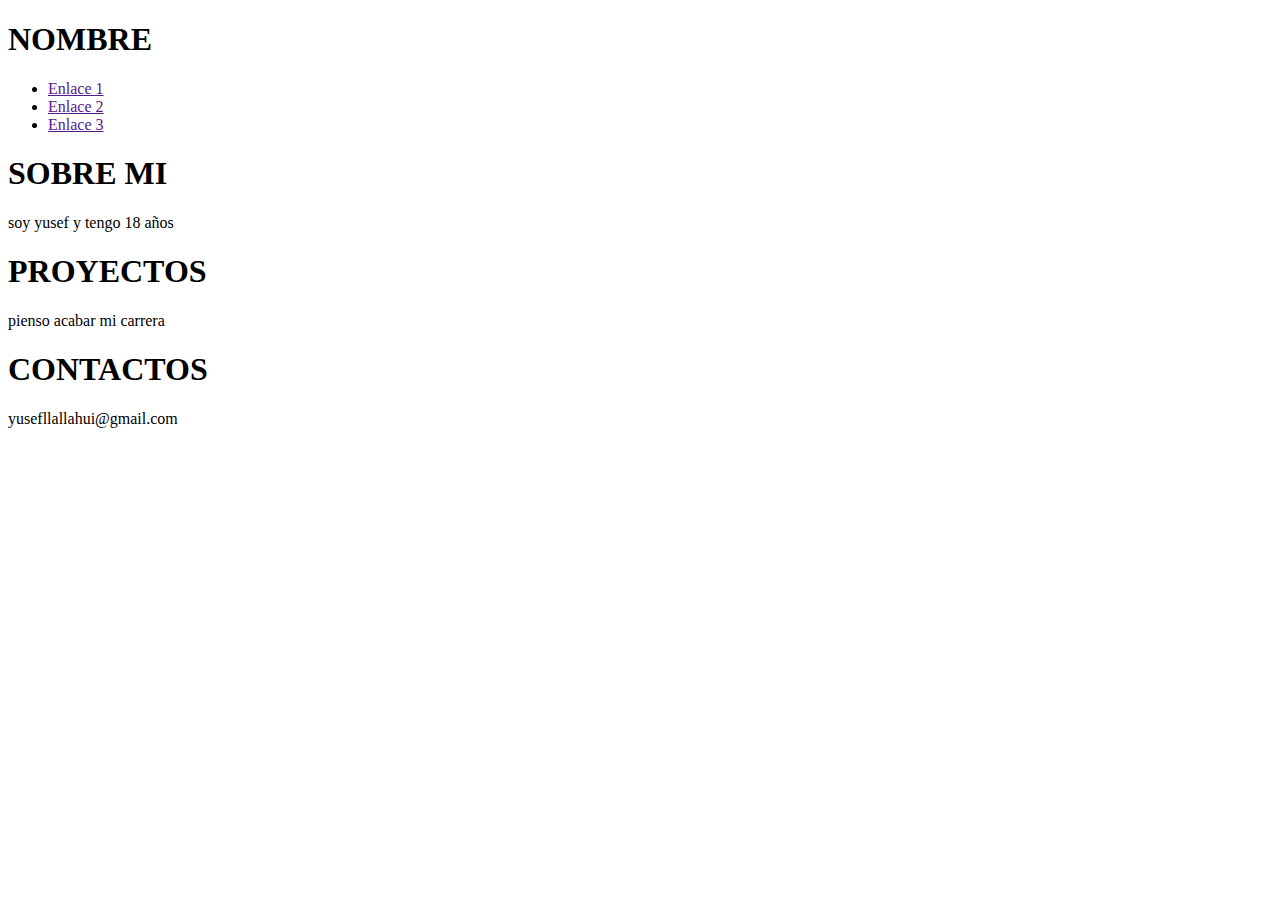
<file: index.html>
<!DOCTYPE html>
<html lang="en">
<head>
    <meta charset="UTF-8">
    <meta name="viewport" content="width=device-width, initial-scale=1.0">
    <title>Document</title>
</head>
<body>
    <header>
        <h1>NOMBRE</h1>
        <nav>
            <ul>
                <li><a href="">Enlace 1</a></li>
                <li><a href="">Enlace 2</a></li>
                <li><a href="">Enlace 3</a></li>
            </ul>
        </nav>
    </header>
    <main>
        <section id="sobremi">
            <h1>SOBRE MI</h1>
            <p>soy yusef y tengo 18 años</p>
        </section>
        <section id="proyecto">
            <h1>PROYECTOS</h1>
            <p>pienso acabar mi carrera</p>
        </section>
    </main>
    <footer>
        <h1>CONTACTOS</h1>
        <p>yusefllallahui@gmail.com</p>
    </footer>

</body>
</html>
</file>
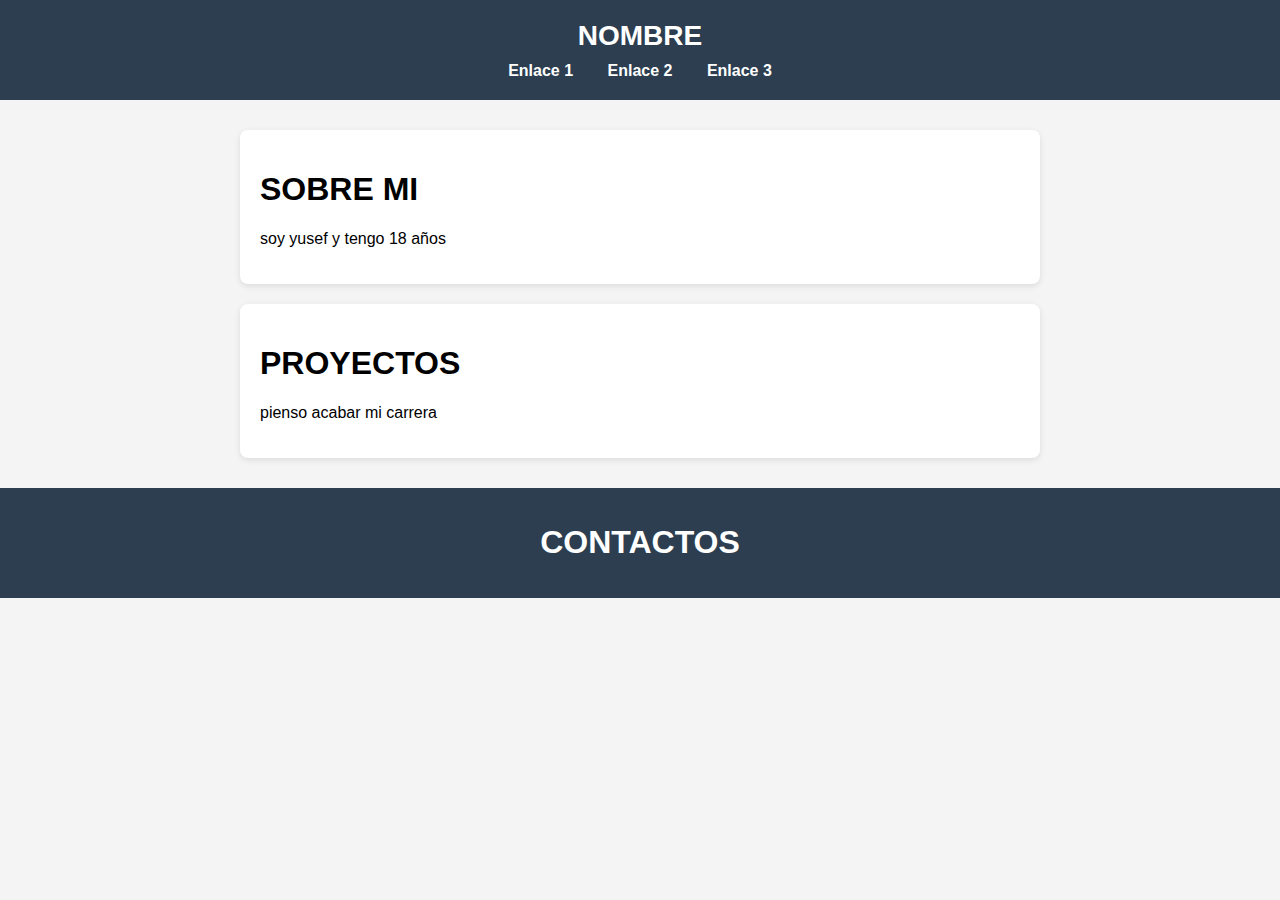
<file: cata.html>
<!DOCTYPE html>
<html lang="en">
<head>
    <meta charset="UTF-8">
    <meta name="viewport" content="width=device-width, initial-scale=1.0">
    <title>Document</title>
    <link rel="stylesheet" href="cata.css">
</head>
<body>
    <header>
        <h1>NOMBRE</h1>
        <nav>
            <ul>
                <li><a href="">Enlace 1</a></li>
                <li><a href="">Enlace 2</a></li>
                <li><a href="">Enlace 3</a></li>
            </ul>
        </nav>
    </header>
    <main>
        <section id="sobremi">
            <h1>SOBRE MI</h1>
            <p>soy yusef y tengo 18 años</p>
        </section>
        <section id="proyecto">
            <h1>PROYECTOS</h1>
            <p>pienso acabar mi carrera</p>
        </section>
    </main>
    <footer>
        <h1>CONTACTOS</h1>
    </footer>

</body>
</html>
</file>
<file: cata.css>
body {
  font-family: Arial, sans-serif;
  background-color: #f4f4f4;
  margin: 0;
  padding: 0;
}

/* Encabezado */
header {
  background-color: #2c3e50;
  color: white;
  text-align: center;
  padding: 20px 0;
}

header h1 {
  margin: 0;
  font-size: 28px;
}

/* Navegación */
nav ul {
  list-style: none;
  padding: 0;
  margin: 10px 0 0;
}

nav ul li {
  display: inline-block;
  margin: 0 15px;
}

nav ul li a {
  color: white;
  text-decoration: none;
  font-weight: bold;
}

nav ul li a:hover {
  text-decoration: underline;
}

/* Contenido */
main {
  max-width: 800px;
  margin: 30px auto;
  padding: 0 20px;
}

section {
  background-color: white;
  padding: 20px;
  margin-bottom: 20px;
  border-radius: 8px;
  box-shadow: 0 2px 6px rgba(0,0,0,0.1);
}

section h2 {
  color: #2c3e50;
  margin-top: 0;
}

/* Pie de página */
footer {
  background-color: #2c3e50;
  color: white;
  text-align: center;
  padding: 15px 0;
  font-weight: bold;
}
</file>
